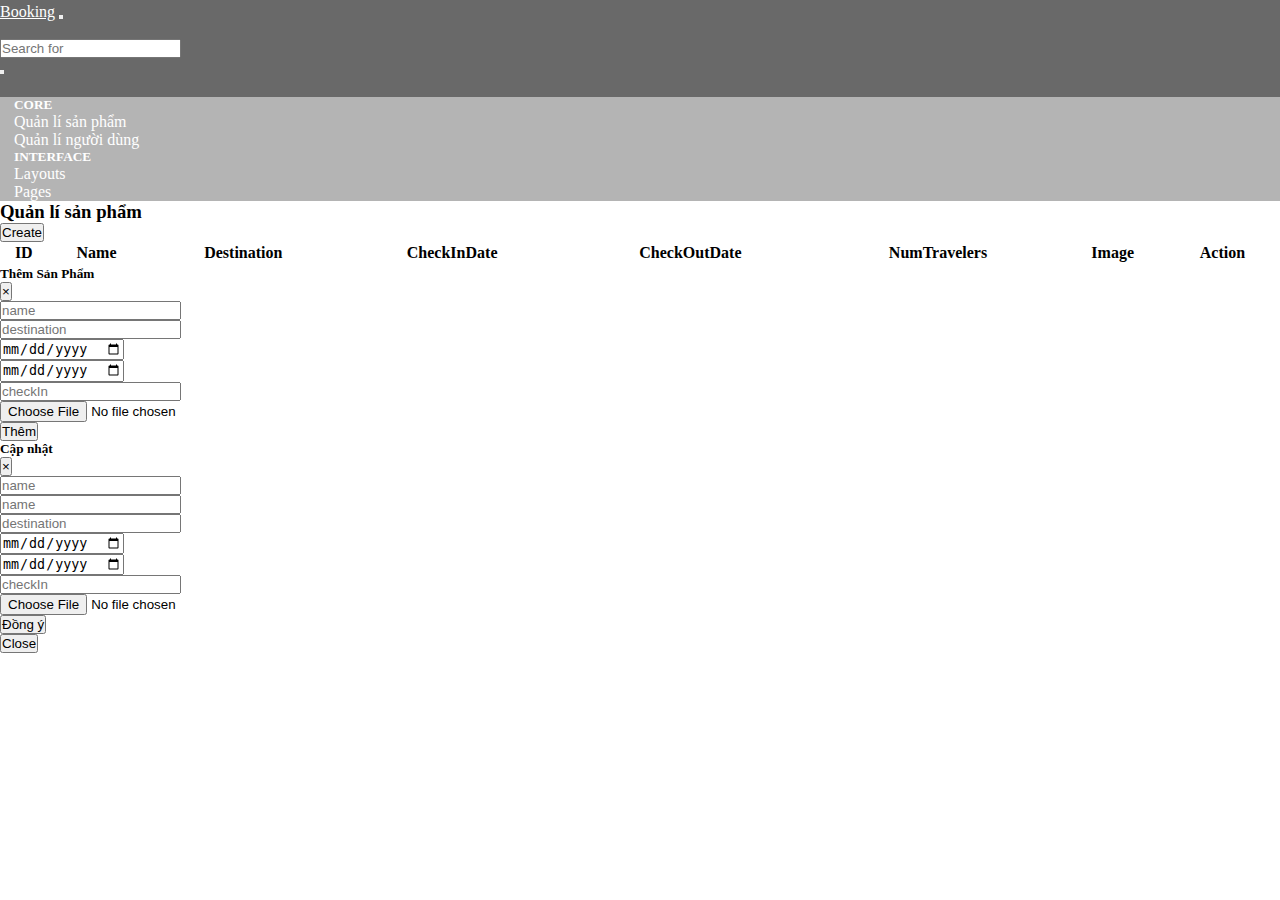
<file: LocalStoage/admin/admin.html>
<!DOCTYPE html>
<html lang="en">
    <head>
        <meta charset="UTF-8">
        <meta name="viewport" content="width=device-width, initial-scale=1.0">
        <title>Admin</title>
        <link rel="stylesheet"
            href="https://cdn.jsdelivr.net/npm/bootstrap@4.6.2/dist/css/bootstrap.min.css"
            integrity="sha384-xOolHFLEh07PJGoPkLv1IbcEPTNtaed2xpHsD9ESMhqIYd0nLMwNLD69Npy4HI+N"
            crossorigin="anonymous">
        <link rel="stylesheet"
            href="https://cdnjs.cloudflare.com/ajax/libs/font-awesome/6.5.1/css/all.min.css"
            integrity="sha512-DTOQO9RWCH3ppGqcWaEA1BIZOC6xxalwEsw9c2QQeAIftl+Vegovlnee1c9QX4TctnWMn13TZye+giMm8e2LwA=="
            crossorigin="anonymous" referrerpolicy="no-referrer" />
        <link rel="stylesheet" href="../css/admin.css">
    </head>
    <body>
        <div class="head">
            <nav class="navbar navbar-expand-lg">
                <a class="navbar-brand" href="#">Booking</a>
                <button class="navbar-toggler" type="button"
                    data-toggle="collapse" data-target="#navbarSupportedContent"
                    aria-controls="navbarSupportedContent" aria-expanded="false"
                    aria-label="Toggle navigation">
                    <span class="navbar-toggler-icon"></span>
                </button>
                <div class="collapse navbar-collapse"
                    id="navbarSupportedContent">
                    <ul class="navbar-nav mr-auto">
                        <li class="nav-item ml-5">
                            <a class="nav-link" href="#"><i
                                    class="fa fa-align-justify"></i></a>
                        </li>
                    </ul>
                    <form class="form-inline my-2 my-lg-0">
                        <input id="valueSearch" class="form-control mr-sm-2" type="search"
                            placeholder="Search for" aria-label="Search">
                        </form>
                        <button id="search" class="btn btn-outline-success my-2 my-sm-0 mr-5"
                            type="submit"><i class="fa fa-search"></i></button>
                    
                    <div class="user">
                        <button>
                            <i class="fa fa-user"></i>
                            <i class="fa fa-angle-down"></i>
                        </button>
                    </div>
                </div>
            </nav>
        </div>
        <div class="mid container-fluid">
            <div class="row">
                <div class="col-3 mid-left">
                    <div class="row">
                        <div class="col-12 mt-3">
                            <h5>CORE</h5>
                        </div>
                        <div class="col-12 mt-3">
                            <i class="fab fa-freebsd"></i>
                            <span>Quản lí sản phẩm</span>
                        </div>
                        <div class="col-12 mt-3">
                            <i class="fab fa-freebsd"></i>
                            <span>Quản lí người dùng</span>
                        </div>
                    </div>
                    <div class="row mt-3">
                        <div class="col-12 mt-3">
                            <h5>INTERFACE</h5>
                        </div>
                        <div class="col-12 mt-3">
                            <i class="fa fa-book-open"></i>
                            <span>Layouts</span>
                        </div>
                        <div class="col-12 mt-3">
                            <i class="fa fa-book-open"></i>
                            <span>Pages</span>
                        </div>
                    </div>
                </div>
                <div class="col-9 mt-2">
                    <h3>Quản lí sản phẩm</h3>
                    <button type="button" class="btn btn-primary"
                        data-toggle="modal" data-target="#create">
                        <i class="fa fa-plus"></i>
                        <span>Create</span>
                        
                    </button>
                    <div class="table mt-3">
                        <table style="width: 100%;">
                            <thead>
                                <tr>
                                    <th>ID</th>
                                    <th>Name</th>
                                    <th>Destination</th>
                                    <th>CheckInDate</th>
                                    <th>CheckOutDate</th>
                                    <th>NumTravelers</th>
                                    <th>Image</th>
                                    <th>Action</th>
                                </tr>
                            </thead>
                            <tbody id="tbl">
                                <tr></tr>
                            </tbody>
                        </table>
                    </div>
                </div>
            </div>
        </div>
        <!-- Modal -->
        <div class="modal fade" id="create" tabindex="-1"
            aria-labelledby="exampleModalLabel" aria-hidden="true">
            <div class="modal-dialog">
                <div class="modal-content">
                    <div class="modal-header">
                        <h5 class="modal-title" id="exampleModalLabel">Thêm Sản Phẩm</h5>
                        <button type="button" class="close" data-dismiss="modal"
                            aria-label="Close">
                            <span aria-hidden="true">&times;</span>
                        </button>
                    </div>
                    <div class="modal-body">
                        <form>
                            <div class="form-group">
                              <input type="text" class="form-control" id="name" aria-describedby="emailHelp" placeholder="name">
                            </div>
                            <div class="form-group">
                                <input type="text" class="form-control" id="destination" aria-describedby="emailHelp" placeholder="destination">
                            </div>
                            <div class="form-group">
                                <input type="date" class="form-control" id="checkIn" aria-describedby="emailHelp" placeholder="checkIn">
                            </div>
                            <div class="form-group">
                                <input type="date" class="form-control" id="checkOut" aria-describedby="emailHelp" placeholder="checkOut">
                            </div>
                            <div class="form-group">
                                <input type="number" class="form-control" id="soluong" aria-describedby="emailHelp" placeholder="checkIn">
                              </div>
                              <div class="form-group">
                                <input type="file" class="form-control" id="img" aria-describedby="emailHelp">
                              </div>
                    </div>
                </form>
                <button onclick="addProduct()" class="btn btn-primary">Thêm</button>
                    </div>
                
                
                </div>
            </div>
        </div>

        <div class="modal fade" id="updateProduct" tabindex="-1"
            aria-labelledby="exampleModalLabel" aria-hidden="true">
            <div class="modal-dialog">
                <div class="modal-content">
                    <div class="modal-header">
                        <h5 class="modal-title" id="exampleModalLabel">Cập nhật</h5>
                        <button type="button" class="close" data-dismiss="modal"
                            aria-label="Close">
                            <span aria-hidden="true">&times;</span>
                        </button>
                    </div>
                    <div class="modal-body">
                        <form>
                            <div class="form-group">
                                <input type="text" class="form-control" id="idUp" aria-describedby="emailHelp" placeholder="name">
                              </div>
                            <div class="form-group">
                                <input type="text" class="form-control" id="nameUp" aria-describedby="emailHelp" placeholder="name">
                              </div>
                              <div class="form-group">
                                  <input type="text" class="form-control" id="destinationUp" aria-describedby="emailHelp" placeholder="destination">
                              </div>
                              <div class="form-group">
                                  <input type="date" class="form-control" id="checkInUp" aria-describedby="emailHelp" placeholder="checkIn">
                              </div>
                              <div class="form-group">
                                  <input type="date" class="form-control" id="checkOutUp" aria-describedby="emailHelp" placeholder="checkOut">
                              </div>
                              <div class="form-group">
                                  <input type="number" class="form-control" id="soluongUp" aria-describedby="emailHelp" placeholder="checkIn">
                                </div>
                                <div class="form-group">
                                  <input type="file" class="form-control" id="imgUp" aria-describedby="emailHelp">
                                </div>
                            </form>
                            <button id="updated" class="btn btn-primary">Đồng ý</button>
                          
                    </div>
                    <div class="modal-footer">
                        <button type="button" class="btn btn-secondary"
                            data-dismiss="modal">Close</button>
                    </div>
                </div>
            </div>
        </div>

        <script
            src="https://cdn.jsdelivr.net/npm/jquery@3.5.1/dist/jquery.slim.min.js"
            integrity="sha384-DfXdz2htPH0lsSSs5nCTpuj/zy4C+OGpamoFVy38MVBnE+IbbVYUew+OrCXaRkfj"
            crossorigin="anonymous"></script>
        <script
            src="https://cdn.jsdelivr.net/npm/bootstrap@4.6.2/dist/js/bootstrap.bundle.min.js"
            integrity="sha384-Fy6S3B9q64WdZWQUiU+q4/2Lc9npb8tCaSX9FK7E8HnRr0Jz8D6OP9dO5Vg3Q9ct"
            crossorigin="anonymous"></script>
        <script src="../js/admin.js"></script>
    </body>
</html>
</file>
<file: LocalStoage/css/admin.css>
*{
    margin: 0;
    padding: 0;
}

.head{
    background-color: dimgrey;
    padding: 3px 0;
}

.head a{
    color: white;
}

.user button{
    border: none;
    background-color: dimgrey;
}

.mid .mid-left{
    background-color: rgba(0, 0, 0, 0.296);
    color: white;
}

.mid-left .row{
    padding: 0 14px;
}

#update{
    border: 1px red solid;
    color: red;
    background-color: white;
    padding: 5px 5px;
}

#deleted{
    border: 1px yellow solid;
    color: yellow;
    background-color: white;
    padding: 6px 6px;
}
</file>
